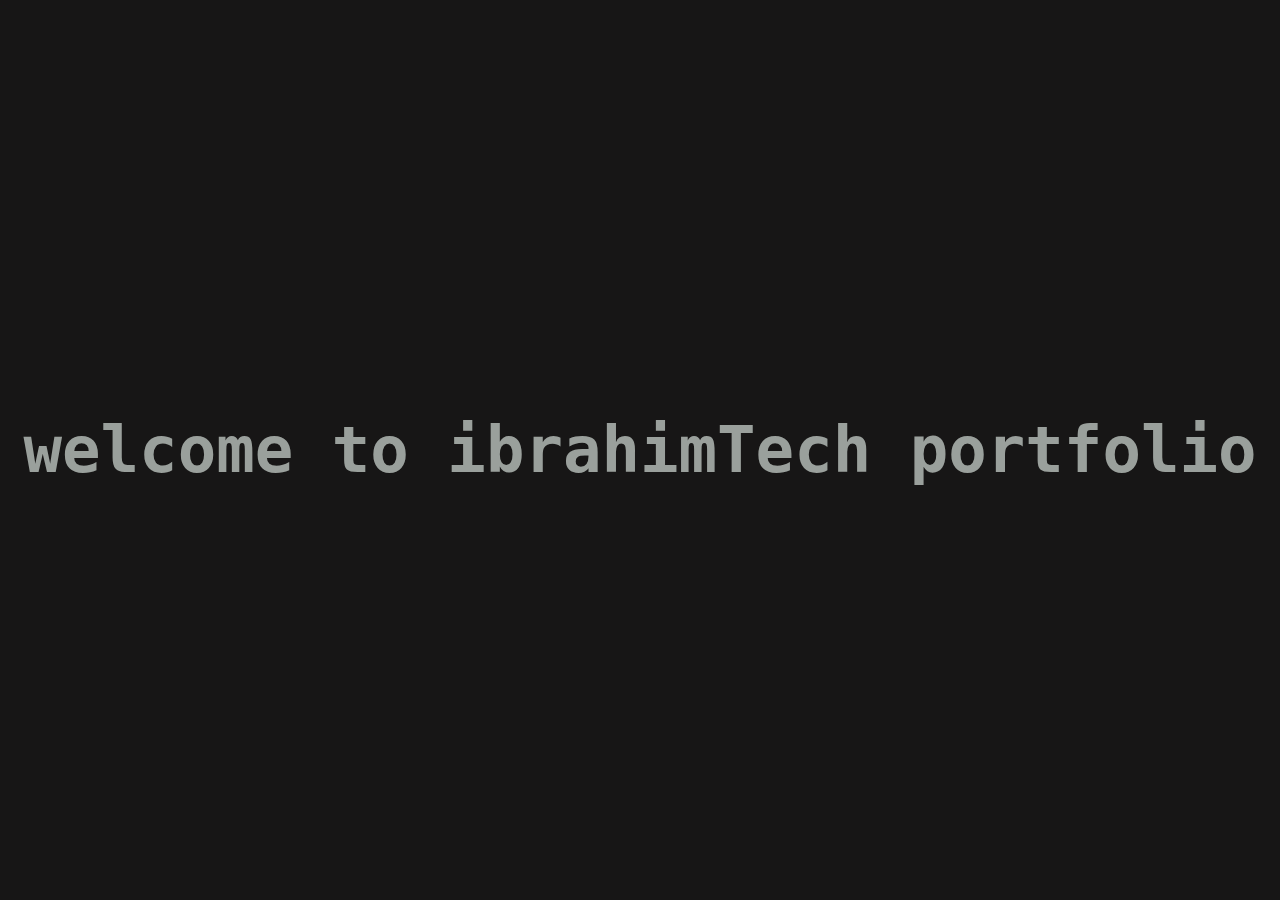
<file: index.html>
<!DOCTYPE html>
<html lang="en">
<head>
  <meta charset="utf-8">
  <meta name="viewport" content="width=device-width,initial-scale=1">
  <title>Your Name — Home</title>
  <link rel="stylesheet" href="style.css">
</head>
<body>
  <!-- Preloader -->
  <div id="preloader">
  <div class="typing loader">
    <span class="text"></span>
    <h1>welcome to ibrahimTech portfolio</h1>
  </div>
  </div>

  <div id="content" style="display: none;">
    <img src="index logo.jpg" alt="ibrahim muhammad" class="profile-pic">
</div>
  <!-- Background canvas (particles) -->
  <canvas id="bg"></canvas>

  <!-- Header / Nav -->
  <header>
    <nav class="nav">
      <div class="nav-left">
        <a href="index.html" class="logo">ibrahimTech</a>
      </div>
      <ul class="nav-right">
        <li><a href="index.html" class="nav-link active">Home</a></li>
        <li><a href="about.html" class="nav-link">About</a></li>
        <li><a href="projects.html" class="nav-link">Projects</a></li>
        <li><a href="contact.html" class="nav-link">Contact</a></li>
      </ul>
    </nav>
  </header>

  <!-- Main -->
  <main>
    <section class="hero reveal">
      <h1>Hello, I'm <span class="accent">ibrahim muhammad</span></h1>
      <p class="sub">I build modern, interactive web experiences.</p>
      <div class="hero-actions">
        <a href="projects.html" class="btn">See my work</a>
        <a href="about.html" class="btn ghost">About me</a>
      </div>
    </section>
  </main>

  <!-- Footer with social icons (replace URLs) -->
  <footer>
    <div class="contact-links">
      <!-- WhatsApp -->
      <a href="https://wa.me/+234905875482" target="_blank" class="btn">WhatsApp</a>
     
      <!-- Twitter -->
      
     
      <!-- Instagram -->
      <a href="https://instagram.com/beeg_yamusa69" target="_blank" class="btn">Instagram</a>

      <A href="sms : 09065875482?body=Hello, I saw your portfolio and i want to connect with you" class="btn">send sms</A>
    </div>
    <p class="copyright">© 2025 ibrahim muhammad</p>
  </footer>

  <script src="script.js"></script>
</body>
</html>
</file>
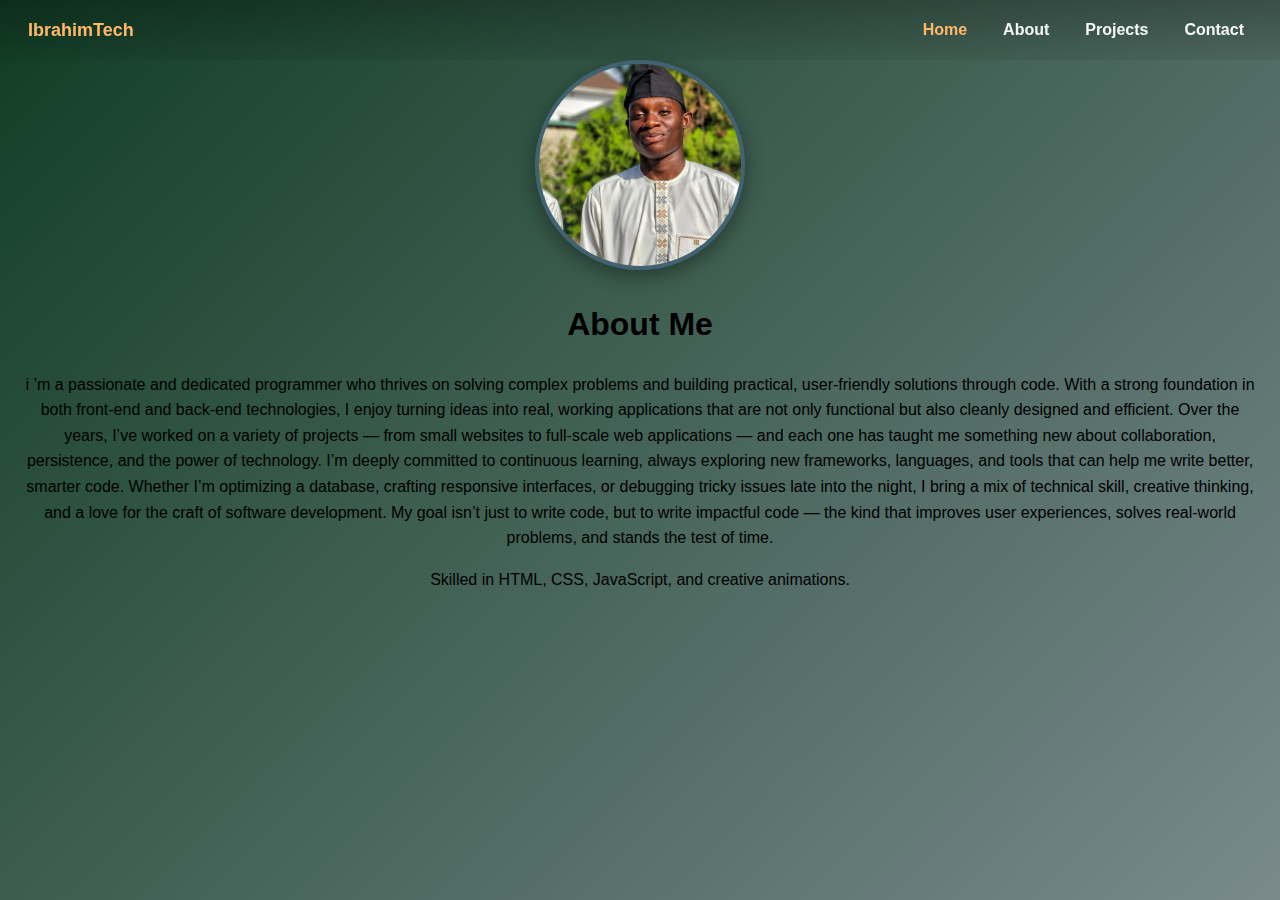
<file: about.html>
<!DOCTYPE html>
<html lang="en">
<head>
  <meta charset="UTF-8">
  <meta name="viewport" content="width=device-width, initial-scale=1.0">
  <title>About Me</title>
  <link rel="stylesheet" href="style.css">
</head>
<body class="fade-in">
    <header>
        <nav class="nav">
          <div class="nav-left">
            <a href="index.html" class="logo">IbrahimTech</a>
          </div>
          <ul class="nav-right">
            <li><a href="index.html" class="nav-link active">Home</a></li>
            <li><a href="about.html" class="nav-link">About</a></li>
            <li><a href="projects.html" class="nav-link">Projects</a></li>
            <li><a href="contact.html" class="nav-link">Contact</a></li>
          </ul>
        </nav>
      </header>

  <section class="about reveal">
    <img src="about me pic.jpg" alt="Your Picture" class="profile-pic">
    <div>
      <h1>About Me</h1>
      <p>
       i ’m a passionate and dedicated programmer who thrives on solving complex problems and building practical, user-friendly solutions through code. With a strong foundation in both front-end and back-end technologies, I enjoy turning ideas into real, working applications that are not only functional but also cleanly designed and efficient.

Over the years, I’ve worked on a variety of projects — from small websites to full-scale web applications — and each one has taught me something new about collaboration, persistence, and the power of technology. I’m deeply committed to continuous learning, always exploring new frameworks, languages, and tools that can help me write better, smarter code.

Whether I’m optimizing a database, crafting responsive interfaces, or debugging tricky issues late into the night, I bring a mix of technical skill, creative thinking, and a love for the craft of software development. My goal isn’t just to write code, but to write impactful code — the kind that improves user experiences, solves real-world problems, and stands the test of time.
      </p>
      <p>
        Skilled in HTML, CSS, JavaScript, and creative animations.
      </p>
    </div>
  </section>

  <script src="script.js"></script>
</body>
</html>
</file>
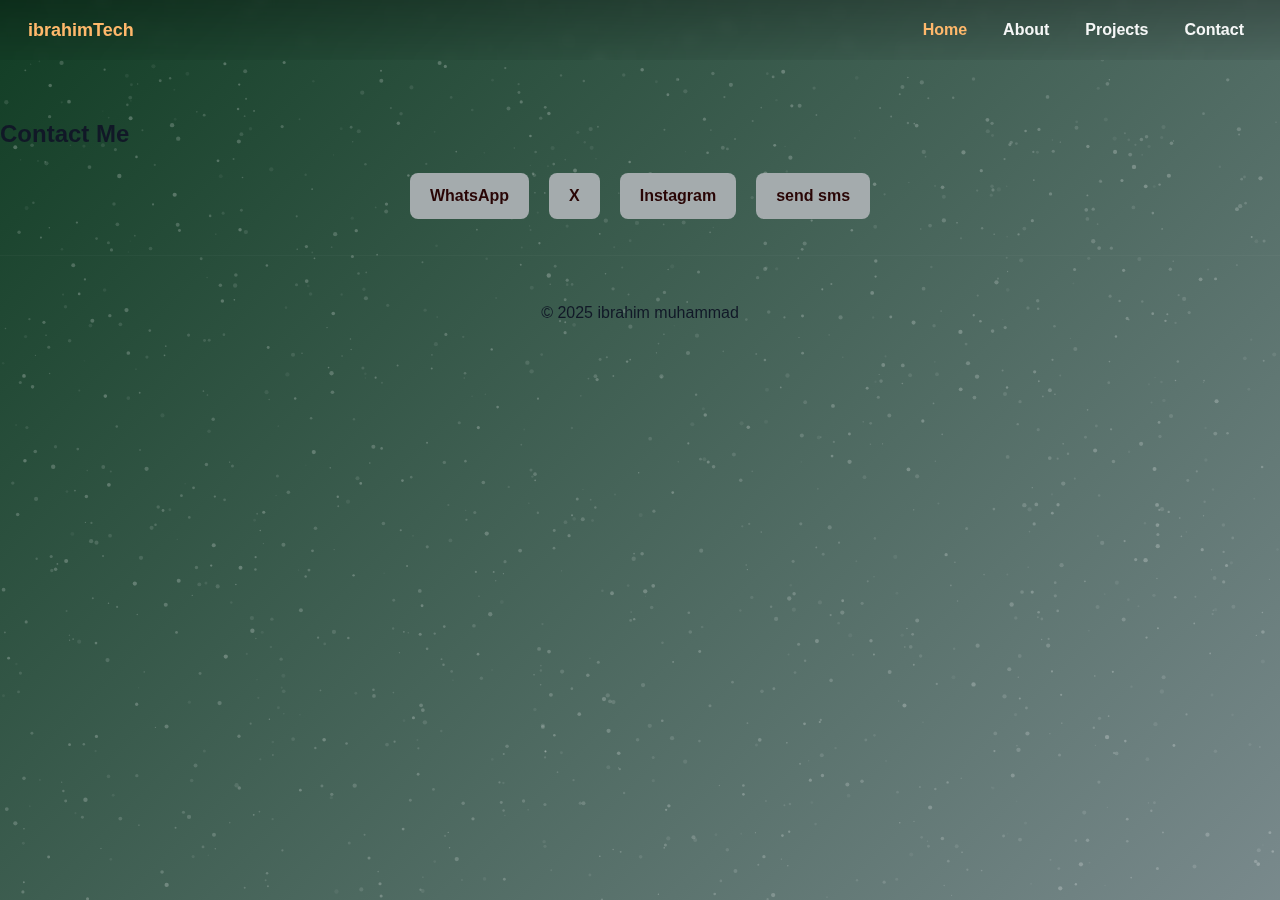
<file: contact.html>
<!DOCTYPE html>
<html lang="en">
<head>
  <meta charset="utf-8">
  <meta name="viewport" content="width=device-width,initial-scale=1">
  <title>Your Name — Contact</title>
  <link rel="stylesheet" href="style.css">
</head>
<body>
  

  <canvas id="bg"></canvas>

  <header>
    <nav class="nav">
      <div class="nav-left">
        <a href="index.html" class="logo">ibrahimTech</a>
      </div>
      <ul class="nav-right">
        <li><a href="index.html" class="nav-link active">Home</a></li>
        <li><a href="about.html" class="nav-link">About</a></li>
        <li><a href="projects.html" class="nav-link">Projects</a></li>
        <li><a href="contact.html" class="nav-link">Contact</a></li>
      </ul>
    </nav>
  </header>

  <main>
    <section id="contact">
      <h2>Contact Me</h2>
      <div class="contact-links">
        <!-- WhatsApp -->
        <a href="https://wa.me/2349065875482" target="_blank" class="btn">WhatsApp</a>
       
        <!-- Twitter -->
        <a href="https://x.com/Ibrahim85844911" target="_blank" class="btn">X</a>
       
        <!-- Instagram -->
        <a href="https://instagram.com/ibrah_eem671" target="_blank" class="btn">Instagram</a>

        <A href="sms : +2349065875482?body=Hello, I saw your portfolio and i want to connect with you" class="btn">send sms</A>
      </div>
    </section>
  </main>

  <footer>
    <p class="copyright">© 2025 ibrahim muhammad</p>
  </footer>

  <script src="script.js"></script>
</body>
</html>
</file>
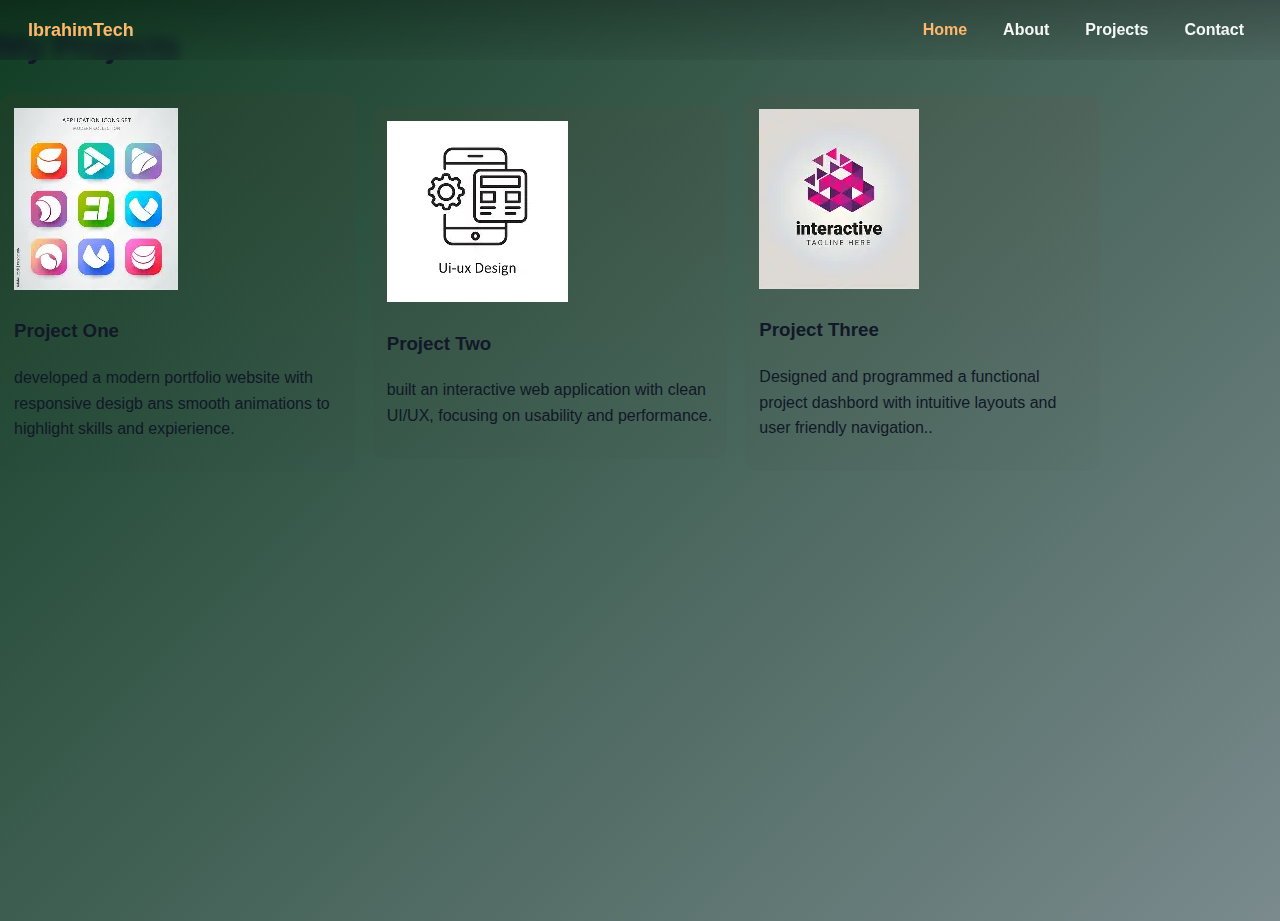
<file: projects.html>
<!DOCTYPE html>
<html lang="en">
<head>
  <meta charset="UTF-8">
  <meta name="viewport" content="width=device-width, initial-scale=1.0">
  <title>Projects</title>
  <link rel="stylesheet" href="style.css">
</head>
<body class="fade-in">
    <header>
        <nav class="nav">
          <div class="nav-left">
            <a href="index.html" class="logo">IbrahimTech</a>
          </div>
          <ul class="nav-right">
            <li><a href="index.html" class="nav-link active">Home</a></li>
            <li><a href="about.html" class="nav-link">About</a></li>
            <li><a href="projects.html" class="nav-link">Projects</a></li>
            <li><a href="contact.html" class="nav-link">Contact</a></li>
          </ul>
        </nav>
      </header>

  <section class="projects reveal">
    <h1>My Projects</h1>
    <div class="project-grid">
      <div class="project-card">
        <img src="OIP.webp" alt="Project 1">
        <h3>Project One</h3>
        <p>developed a modern portfolio website with responsive desigb ans smooth animations to highlight skills and expierience.</p>
      </div>
      <div class="project-card">
        <img src="uiux.webp" alt="Project 2">
        <h3>Project Two</h3>
        <p>built an interactive web application with clean UI/UX, focusing on usability and performance.</p>
      </div>
      <div class="project-card">
        <img src="download.webp" alt="Project 3">
        <h3>Project Three</h3>
        <p>Designed and programmed a functional project dashbord with intuitive layouts and user friendly navigation..</p>
      </div>
    </div>
  </section>

  <script src="script.js"></script>
</body>
</html>
</file>
<file: style.css>
/* ---------------------------
   Shared stylesheet
   --------------------------- */
   *{box-sizing:border-box}
   html,body{height:100%}
   body{
     margin:0;
     font-family:Inter,system-ui,-apple-system,Segoe UI,Roboto,"Helvetica Neue",Arial;
     -webkit-font-smoothing:antialiased;
     -moz-osx-font-smoothing:grayscale;
     color:#fff;
     background: linear-gradient(-45deg,#000000,#258f8f,#9ca3af,#113d24);
     background-size:400% 400%;
     animation: gradientMove 15s ease infinite;
   }
   @keyframes gradientMove{0%{background-position:0% 50%}50%{background-position:100% 50%}100%{background-position:0% 50%}}
   
  
/* Fullscreen Preloader */
#preloader {
  position: fixed;
  top: 0; left: 0;
  width: 100%; height: 100%;
  background: #171616;
  display: flex;
  justify-content: center;
  align-items: center;
  z-index: 9999;
  color: #9aa09c; /* WhatsApp green text */
  font-family: monospace;
  font-size: 2rem;
}

/* Blinking Cursor */
.typing-loader .text::after {
  content: "|";
  margin-left: 5px;
  animation: blink 0.8s infinite;
}

@keyframes blink {
  0%, 50% { opacity: 1; }
  51%, 100% { opacity: 0; }
}
  
   /* Canvas background */
   canvas#bg{position:fixed;inset:0;width:100%;height:100%;z-index:-1}
   
   /* Header */
   header{position:fixed;top:0;left:0;width:100%;z-index:50}
   .nav{display:flex;justify-content:space-between;align-items:center;padding:18px 28px;background:linear-gradient(180deg, rgba(0,0,0,.25), rgba(0,0,0,.05));backdrop-filter:blur(6px)}
   .logo{color:#ffb86b;font-weight:700;font-size:18px;text-decoration:none}
   .nav-right{list-style:none;display:flex;gap:20px;margin:0;padding:0}
   .nav-right li{display:inline}
   .nav-link{color:rgba(255,255,255,.95);text-decoration:none;font-weight:600;padding:6px 8px;border-radius:6px;transition:all .22s}
   .nav-link:hover{color:#0f0d0d;background:rgba(255,255,255,.04)}
   .nav-link.active{color:#ffb86b}
   
   /* Layout helpers */
   main{padding-top:95px}
   .section{min-height:calc(100vh - 95px);display:flex;align-items:center;justify-content:center;padding:60px 22px}
   .reveal{opacity:0;transform:translateY(30px);transition:all .7s cubic-bezier(.2,.9,.2,1)}
   .reveal.active{opacity:1;transform:none}
   
   /* Hero */
   .hero{flex-direction:column;text-align:center;gap:14px}
   .hero h1{font-size:clamp(28px,5vw,56px);line-height:1.02;margin:0}
   .accent{color:#e0bb93}
   .sub{opacity:.9;font-size:18px}
   .hero-actions{margin-top:12px;display:flex;gap:12px;justify-content:center}
   .btn{display:inline-flex;align-items:center;gap:10px;padding:10px 16px;border-radius:8px;background:#ffb86b;color:#07101a;font-weight:700;text-decoration:none;border:none;cursor:pointer;transition:transform .18s ease,box-shadow .18s}
   .btn:hover{transform:translateY(-4px);box-shadow:0 8px 30px rgba(0,0,0,.3)}
   .btn.ghost{background:transparent;color:#fff;border:1px solid rgba(160, 133, 133, 0.08)}
   
   /* About */
.about {
    text-align: center;
    padding: 60px 20px;
    color: black;
    text-decoration: solid;
  }
  
  .about-content {
    display: flex;
    flex-direction: column;
    align-items: center;
    gap: 20px;
    max-width: 600px;
    margin: 0 auto;
  }
  
  .profile-pic {
    width: 210px;
    height: 210px;
    border-radius: 50%;
    object-fit: cover;
    border: 4px solid #416272;
    box-shadow: 0 6px 20px rgba(0, 0, 0, 0.4);
    transition: transform 0.3s ease;
  }
  
  .profile-pic:hover {
    transform: scale(1.10);
  }
  
  .about-text {
    max-width: 720px;
    text-align: center;
  }
  
  .about-text h1 {
    margin-bottom: 15px;
    font-size: 7rem;
    color: #050505;
  }
  
  .about-text p {
    line-height: 1.6;
    color: rgba(3, 3, 3, 0.85);
  }
   
   /* Projects grid */
   .project-grid{display:grid;gap:18px;width:100%;max-width:1100px;grid-template-columns:repeat(auto-fit,minmax(260px,1fr));align-items:center}
   .project-card{background:linear-gradient(180deg, rgba(221, 13, 13, 0.03), rgba(3, 3, 3, 0.02));padding:14px;border-radius:12px;overflow:hidden;transition:transform .28s cubic-bezier(.2,.9,.2,1),box-shadow .28s}
   .project-card:hover{transform:translateY(-8px);box-shadow:0 20px 40px rgba(2,6,23,.6)}
   .project-media img{width:100%;height:100px;object-fit:cover;border-radius:8px}
   .project-body h3{margin:12px 0 6px}
   .project-body p{margin:0;color:rgba(14, 13, 13, 0.8)}
   
   /* Contact */
   .contact-links {
    display: flex;
    justify-content: center;
    gap: 20px;
    margin-top: 20px;
  }
  
  .contact-links .btn {
    background-color: #a4abad;
    color: rgb(41, 5, 5);
    padding: 10px 20px;
    border-radius: 8px;
    text-decoration: none;
    font-weight: bold;
    transition: 0.3s;
  }
  
  .contact-links .btn:hover {
    background-color: #0077aa;
  }
  
  .contact-form button:hover {
    background: #0088cc;
  }
   /* Footer */
   footer{padding:28px 14px;text-align:center;border-top:1px solid rgba(255,255,255,.03);margin-top:36px}
   .socials{display:flex;gap:12px;justify-content:center;margin-bottom:10px}
   .social{color:#ffb86b;text-decoration:none;font-weight:700}
   
   /* Responsiveness */
   @media (max-width:720px){
     .nav{padding:12px}
     .hero h1{font-size:28px}
     .profile-pic{width:160px;height:160px}
   }
/* ===== Base Styles (for all screens) ===== */
body {
  margin: 0;
  font-family: "Poppins", sans-serif;
  line-height: 1.6;
  background-color: #f3f4f6; /* light gray background */
  color: #111827; /* dark text */
}

/* Container */
.container {
  width: 90%;
  max-width: 1200px;
  margin: auto;
}

/* Navbar */
nav {
  display: flex;
  justify-content: space-between;
  align-items: center;
  padding: 1rem 0;
}

nav ul {
  display: flex;
  gap: 1.5rem;
  list-style: none;
}

nav ul li a {
  text-decoration: none;
  color: #111827;
  font-weight: 500;
  transition: color 0.3s;
}

nav ul li a:hover {
  color: #f97316; /* orange accent */
}

/* Hero Section */
.hero {
  display: flex;
  align-items: center;
  justify-content: space-between;
  padding: 4rem 0;
}

.hero-text {
  flex: 1;
}

.hero img {
  flex: 1;
  max-width: 500px;
  width: 100%;
}

/* Cards/Projects */
.cards {
  display: grid;
  grid-template-columns: repeat(3, 1fr);
  gap: 2rem;
  margin: 3rem 0;
}

.card {
  background: white;
  border-radius: 1rem;
  padding: 1.5rem;
  box-shadow: 0 4px 10px rgba(0,0,0,0.1);
  transition: transform 0.3s;
}

.card:hover {
  transform: translateY(-8px);
}

/* ===== Responsive Design ===== */

/* Tablets */
@media (max-width: 992px) {
  .hero {
    flex-direction: column;
    text-align: center;
  }

  nav ul {
    gap: 1rem;
  }

  .cards {
    grid-template-columns: repeat(2, 1fr);
  }
}

/* Phones */
@media (max-width: 600px) {
  nav {
    flex-direction: column;
  }

  nav ul {
    flex-direction: column;
    gap: 0.8rem;
    margin-top: 1rem;
  }

  .hero {
    padding: 2rem 0;
  }

  .cards {
    grid-template-columns: 1fr; /* stack cards */
  }

  .card {
    padding: 1rem;
  }
}

/* Navbar Styling */
nav {
  position: fixed;
  top: 0;
  left: 0;
  width: 100%;
  height: 60px;                 /* slim navbar */
  background: rgba(0, 0, 0, 0.85); /* solid dark with slight transparency */
  display: flex;
  justify-content: center;
  align-items: center;
  z-index: 1000;                /* keeps it on top */
  backdrop-filter: none;        /* remove blur */
}

/* Navbar Links */
nav ul {
  list-style: none;
  display: flex;
  gap: 25px;
  margin: 0;
  padding: 0;
}

nav ul li a {
  text-decoration: none;
  font-size: 16px;
  font-weight: 500;
  color: #fff;
  transition: color 0.3s ease;
}

nav ul li a:hover {
  color: #f39c12; /* hover effect (orange highlight) */
}

/* Active link (Home, About, etc.) */
nav ul li a.active {
  color: #f39c12;
  font-weight: bold;
}
/* Navbar Styling */
nav {
  position: fixed;
  top: 0;
  left: 0;
  width: 100%;
  height: 60px;
  background: rgba(0, 0, 0, 0.85);
  display: flex;
  justify-content: center;  /* centers horizontally */
  align-items: center;      /* centers vertically */
  z-index: 1000;
}

/* Menu Items in One Line */
nav ul {
  list-style: none;
  display: flex;
  gap: 30px;      /* spacing between items */
  margin: 0;
  padding: 0;
}

nav ul li a {
  text-decoration: none;
  font-size: 16px;
  font-weight: 500;
  color: #fff;
  transition: color 0.3s ease;
}

nav ul li a:hover {
  color: #f39c12;
}

nav ul li a.active {
  color: #f39c12;
  font-weight: bold;
}
</file>
